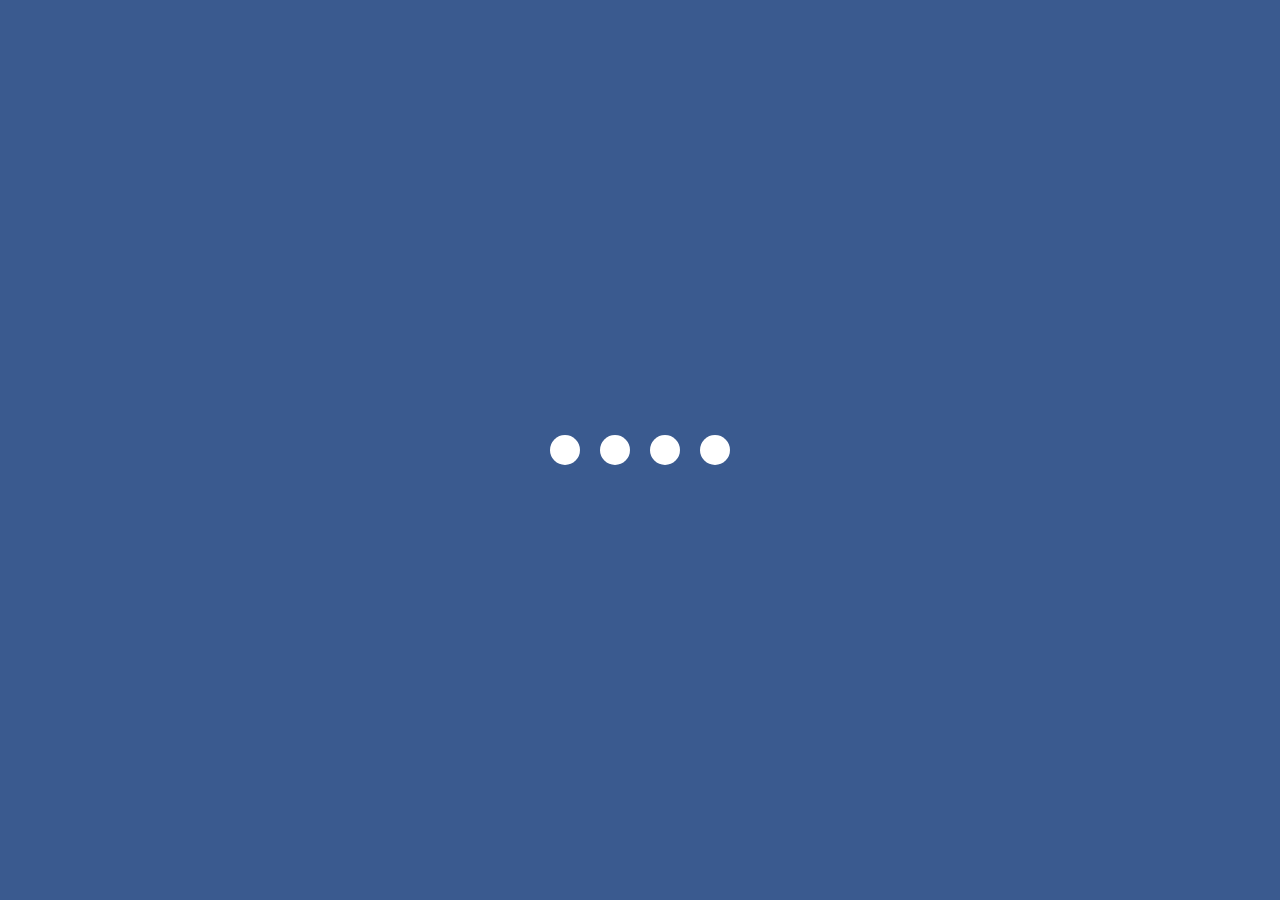
<file: css_1/index.html>
<!DOCTYPE html>
<html lang="en">
<head>
    <meta charset="UTF-8">
    <title>Dynamic-Animation</title>
    <link rel="stylesheet" href="style.css">
</head>
<body>
  <main id="wrapper">
  <section class="loader">
      <div class="loading one"></div>
      <div class="loading two"></div>
      <div class="loading three"></div>
      <div class="loading four"></div>
  </section>
  </main>
</body>
</html>
</file>
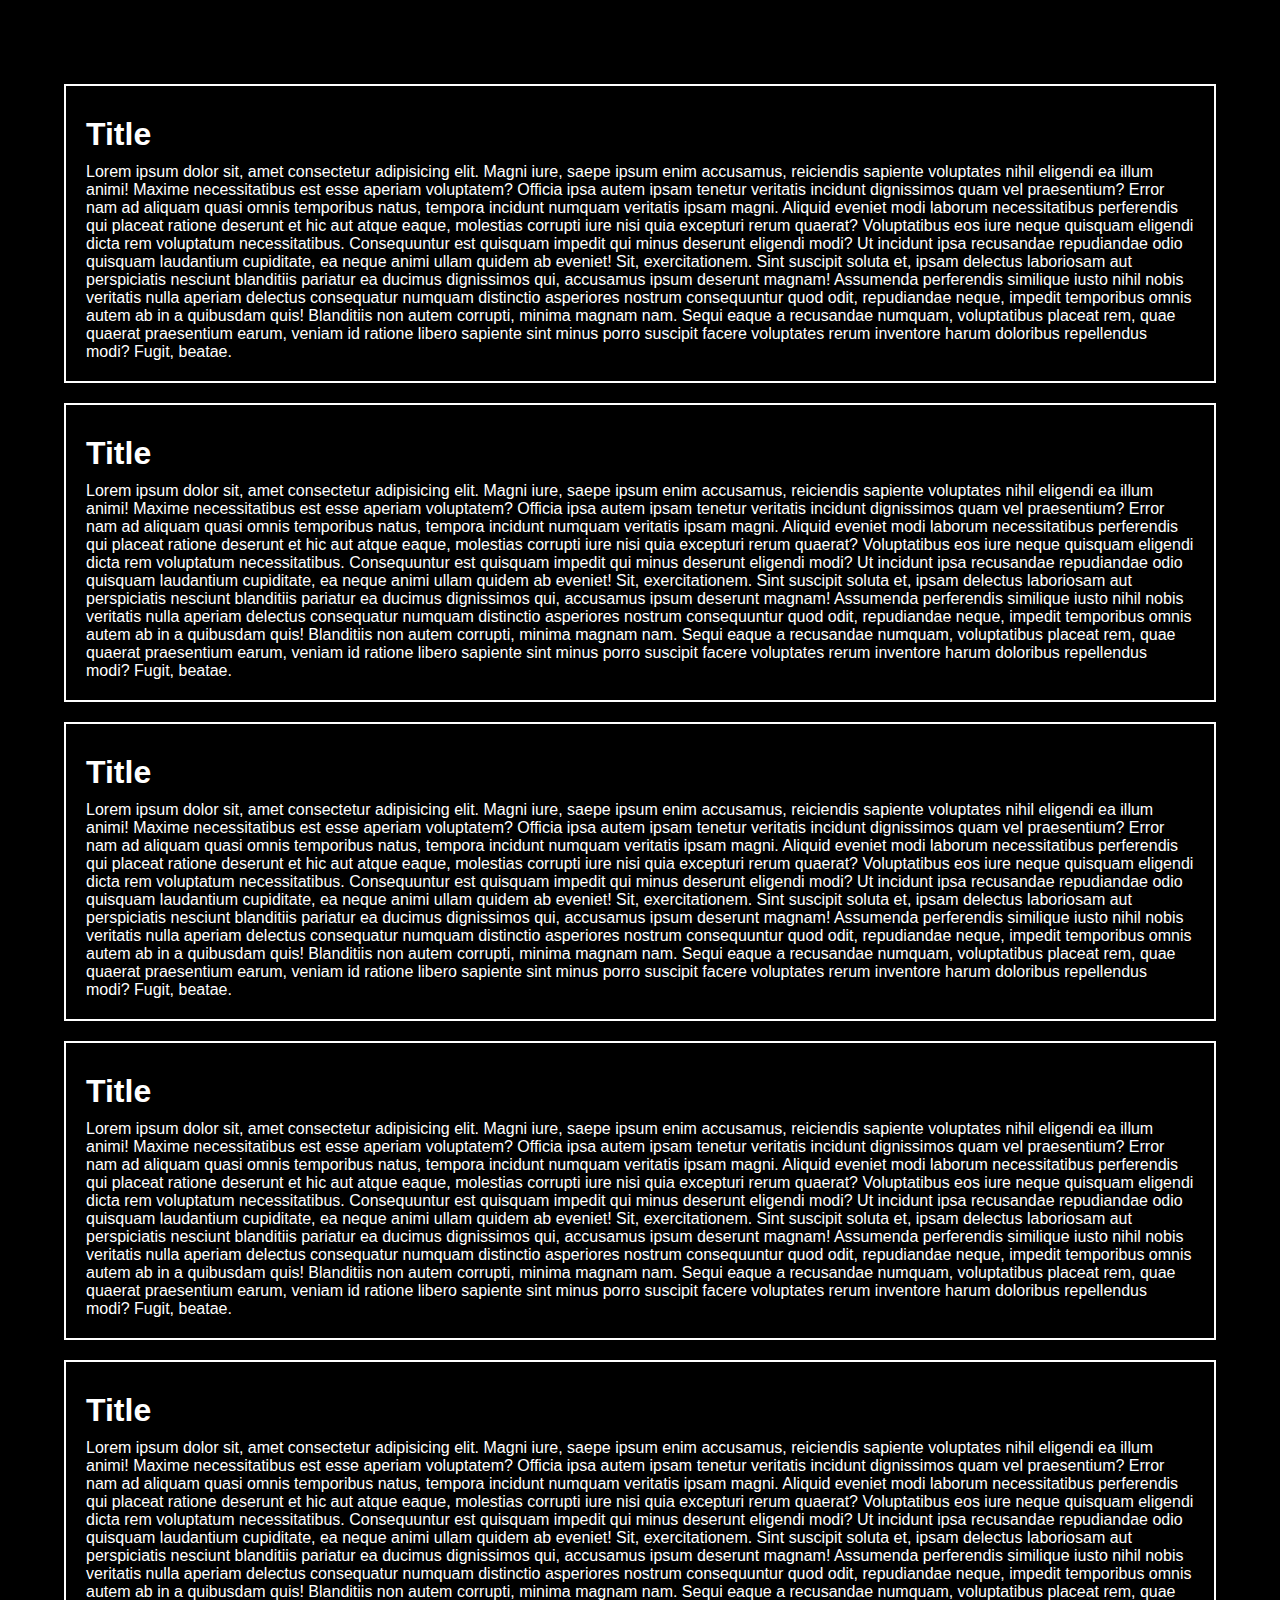
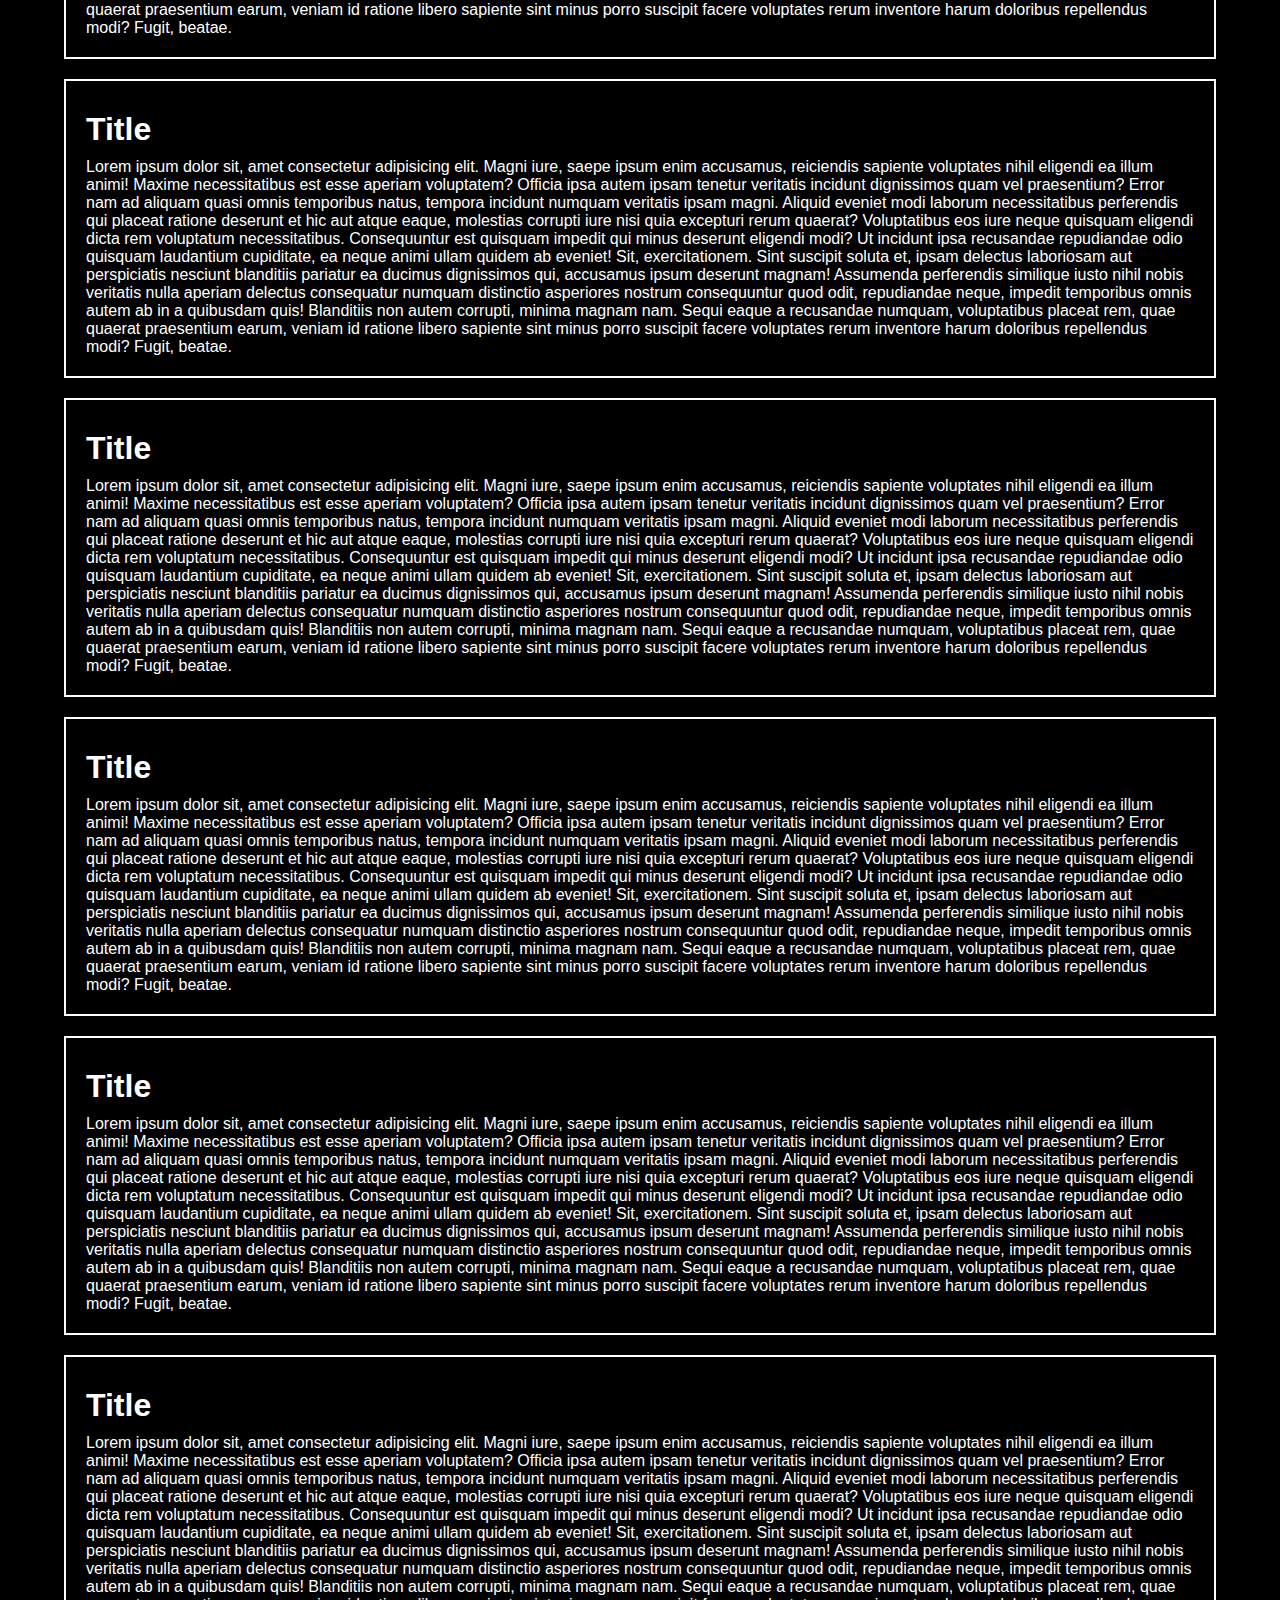
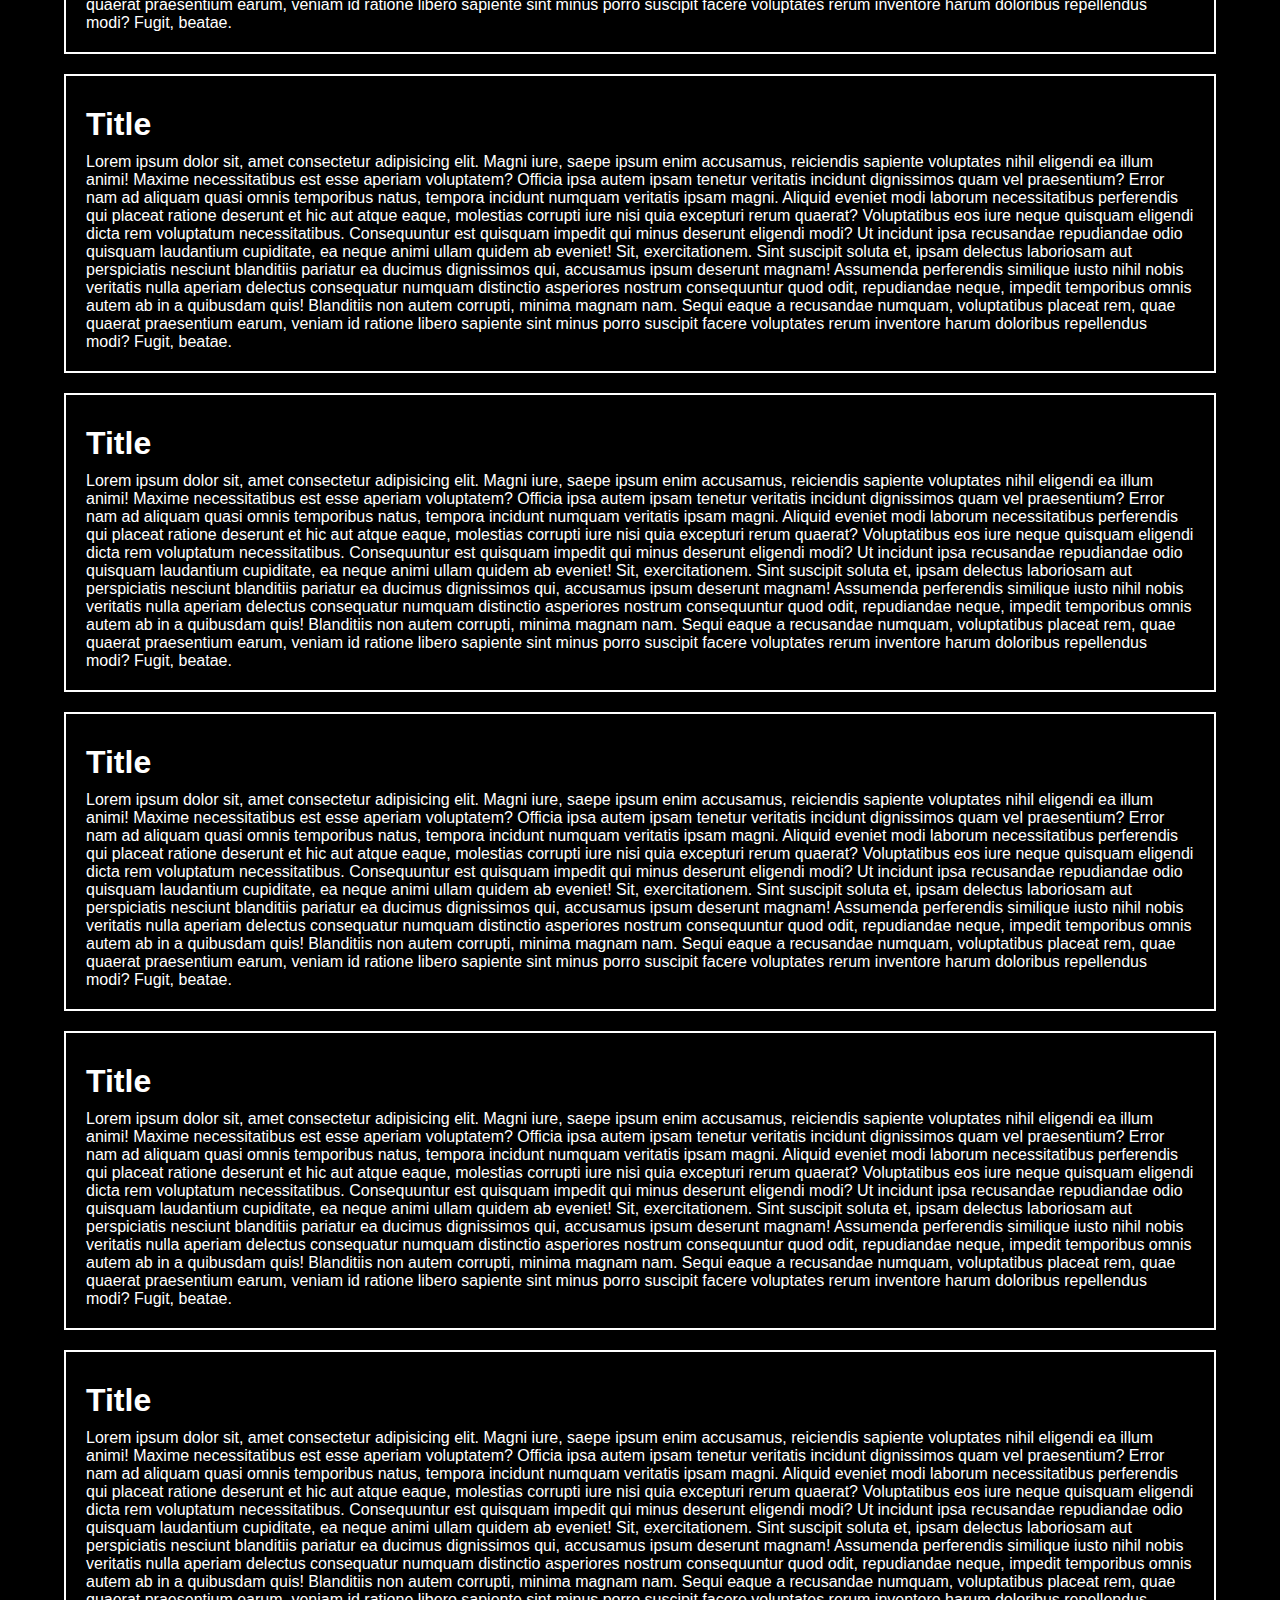
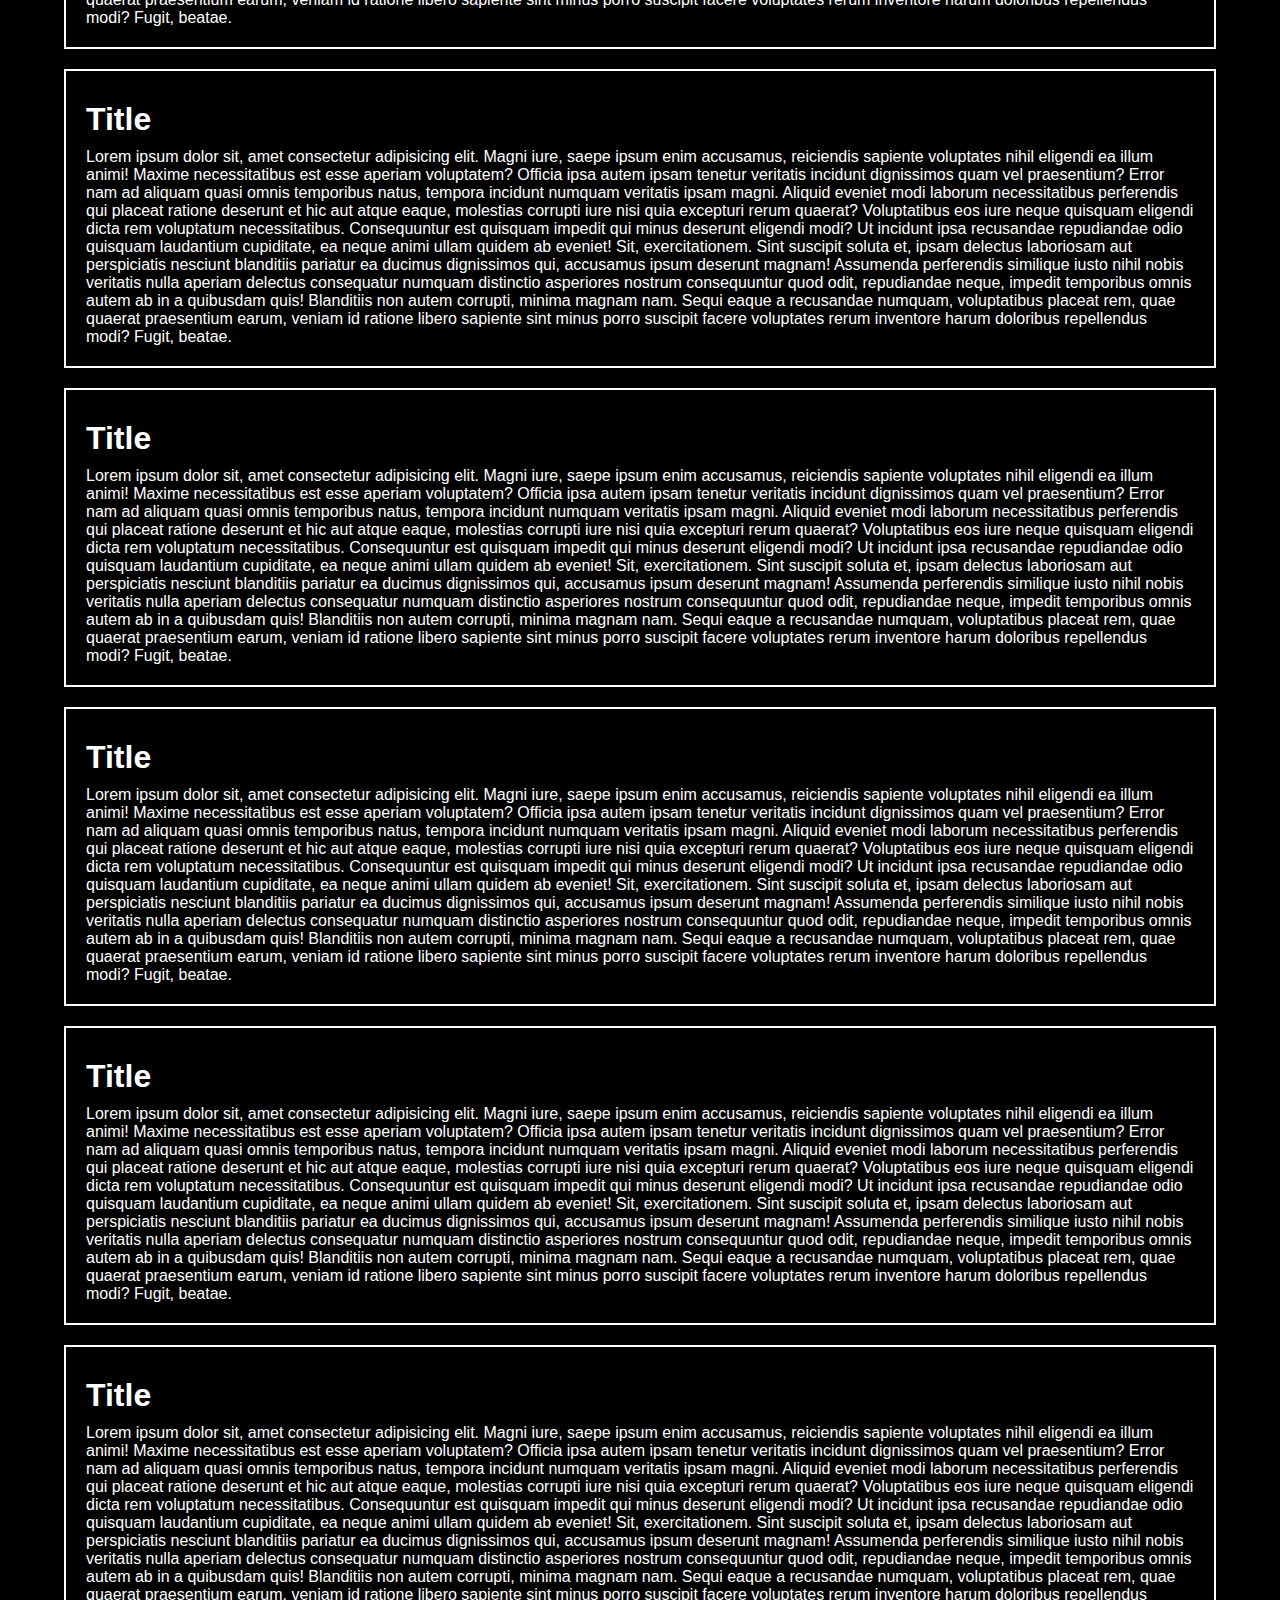
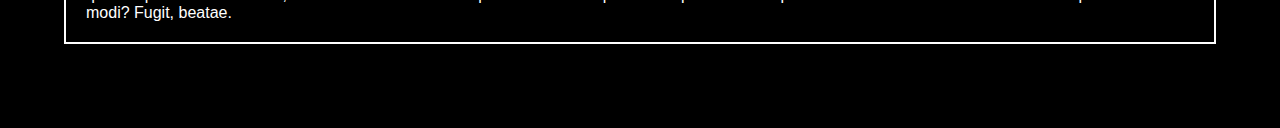
<file: js_1/index.html>
<!DOCTYPE html>
<html lang="en">
<head>
    <meta charset="UTF-8">
    <title>Page-Scroll</title>
  <meta name="viewport" content="width=device-width, initial-scale=1.0">
  <link rel="stylesheet" href="style.css">
</head>
<body>
<main id="content">
<section>
    <h1>Title</h1>
    <p>Lorem ipsum dolor sit, amet consectetur adipisicing elit.
        Magni iure, saepe ipsum enim accusamus, reiciendis sapiente voluptates nihil eligendi ea illum animi!
        Maxime necessitatibus est esse aperiam voluptatem? Officia ipsa autem ipsam tenetur veritatis incidunt dignissimos quam vel praesentium? Error nam ad aliquam quasi omnis temporibus natus, tempora incidunt numquam veritatis ipsam magni. Aliquid eveniet modi laborum necessitatibus perferendis qui placeat ratione deserunt et hic aut atque eaque, molestias corrupti iure nisi quia excepturi rerum quaerat? Voluptatibus eos iure neque quisquam eligendi dicta rem voluptatum necessitatibus. Consequuntur est quisquam impedit qui minus deserunt eligendi modi? Ut incidunt ipsa recusandae repudiandae odio quisquam laudantium cupiditate, ea neque animi ullam quidem ab eveniet! Sit, exercitationem. Sint suscipit soluta et, ipsam delectus laboriosam aut perspiciatis nesciunt blanditiis pariatur ea ducimus dignissimos qui, accusamus ipsum deserunt magnam! Assumenda perferendis similique iusto nihil nobis veritatis nulla aperiam delectus consequatur numquam distinctio asperiores nostrum consequuntur quod odit, repudiandae neque, impedit temporibus omnis autem ab in a quibusdam quis! Blanditiis non autem corrupti, minima magnam nam. Sequi eaque a recusandae numquam, voluptatibus placeat rem, quae quaerat praesentium earum, veniam id ratione libero sapiente sint minus porro suscipit facere voluptates rerum inventore harum doloribus repellendus modi? Fugit, beatae.</p>
</section>

<section>
    <h1>Title</h1>
    <p>Lorem ipsum dolor sit, amet consectetur adipisicing elit.
        Magni iure, saepe ipsum enim accusamus, reiciendis sapiente voluptates nihil eligendi ea illum animi!
        Maxime necessitatibus est esse aperiam voluptatem? Officia ipsa autem ipsam tenetur veritatis incidunt dignissimos quam vel praesentium? Error nam ad aliquam quasi omnis temporibus natus, tempora incidunt numquam veritatis ipsam magni. Aliquid eveniet modi laborum necessitatibus perferendis qui placeat ratione deserunt et hic aut atque eaque, molestias corrupti iure nisi quia excepturi rerum quaerat? Voluptatibus eos iure neque quisquam eligendi dicta rem voluptatum necessitatibus. Consequuntur est quisquam impedit qui minus deserunt eligendi modi? Ut incidunt ipsa recusandae repudiandae odio quisquam laudantium cupiditate, ea neque animi ullam quidem ab eveniet! Sit, exercitationem. Sint suscipit soluta et, ipsam delectus laboriosam aut perspiciatis nesciunt blanditiis pariatur ea ducimus dignissimos qui, accusamus ipsum deserunt magnam! Assumenda perferendis similique iusto nihil nobis veritatis nulla aperiam delectus consequatur numquam distinctio asperiores nostrum consequuntur quod odit, repudiandae neque, impedit temporibus omnis autem ab in a quibusdam quis! Blanditiis non autem corrupti, minima magnam nam. Sequi eaque a recusandae numquam, voluptatibus placeat rem, quae quaerat praesentium earum, veniam id ratione libero sapiente sint minus porro suscipit facere voluptates rerum inventore harum doloribus repellendus modi? Fugit, beatae.</p>
</section>

<section>
    <h1>Title</h1>
    <p>Lorem ipsum dolor sit, amet consectetur adipisicing elit.
        Magni iure, saepe ipsum enim accusamus, reiciendis sapiente voluptates nihil eligendi ea illum animi!
        Maxime necessitatibus est esse aperiam voluptatem? Officia ipsa autem ipsam tenetur veritatis incidunt dignissimos quam vel praesentium? Error nam ad aliquam quasi omnis temporibus natus, tempora incidunt numquam veritatis ipsam magni. Aliquid eveniet modi laborum necessitatibus perferendis qui placeat ratione deserunt et hic aut atque eaque, molestias corrupti iure nisi quia excepturi rerum quaerat? Voluptatibus eos iure neque quisquam eligendi dicta rem voluptatum necessitatibus. Consequuntur est quisquam impedit qui minus deserunt eligendi modi? Ut incidunt ipsa recusandae repudiandae odio quisquam laudantium cupiditate, ea neque animi ullam quidem ab eveniet! Sit, exercitationem. Sint suscipit soluta et, ipsam delectus laboriosam aut perspiciatis nesciunt blanditiis pariatur ea ducimus dignissimos qui, accusamus ipsum deserunt magnam! Assumenda perferendis similique iusto nihil nobis veritatis nulla aperiam delectus consequatur numquam distinctio asperiores nostrum consequuntur quod odit, repudiandae neque, impedit temporibus omnis autem ab in a quibusdam quis! Blanditiis non autem corrupti, minima magnam nam. Sequi eaque a recusandae numquam, voluptatibus placeat rem, quae quaerat praesentium earum, veniam id ratione libero sapiente sint minus porro suscipit facere voluptates rerum inventore harum doloribus repellendus modi? Fugit, beatae.</p>
</section>

<section>
    <h1>Title</h1>
    <p>Lorem ipsum dolor sit, amet consectetur adipisicing elit.
        Magni iure, saepe ipsum enim accusamus, reiciendis sapiente voluptates nihil eligendi ea illum animi!
        Maxime necessitatibus est esse aperiam voluptatem? Officia ipsa autem ipsam tenetur veritatis incidunt dignissimos quam vel praesentium? Error nam ad aliquam quasi omnis temporibus natus, tempora incidunt numquam veritatis ipsam magni. Aliquid eveniet modi laborum necessitatibus perferendis qui placeat ratione deserunt et hic aut atque eaque, molestias corrupti iure nisi quia excepturi rerum quaerat? Voluptatibus eos iure neque quisquam eligendi dicta rem voluptatum necessitatibus. Consequuntur est quisquam impedit qui minus deserunt eligendi modi? Ut incidunt ipsa recusandae repudiandae odio quisquam laudantium cupiditate, ea neque animi ullam quidem ab eveniet! Sit, exercitationem. Sint suscipit soluta et, ipsam delectus laboriosam aut perspiciatis nesciunt blanditiis pariatur ea ducimus dignissimos qui, accusamus ipsum deserunt magnam! Assumenda perferendis similique iusto nihil nobis veritatis nulla aperiam delectus consequatur numquam distinctio asperiores nostrum consequuntur quod odit, repudiandae neque, impedit temporibus omnis autem ab in a quibusdam quis! Blanditiis non autem corrupti, minima magnam nam. Sequi eaque a recusandae numquam, voluptatibus placeat rem, quae quaerat praesentium earum, veniam id ratione libero sapiente sint minus porro suscipit facere voluptates rerum inventore harum doloribus repellendus modi? Fugit, beatae.</p>
</section>

<section>
    <h1>Title</h1>
    <p>Lorem ipsum dolor sit, amet consectetur adipisicing elit.
        Magni iure, saepe ipsum enim accusamus, reiciendis sapiente voluptates nihil eligendi ea illum animi!
        Maxime necessitatibus est esse aperiam voluptatem? Officia ipsa autem ipsam tenetur veritatis incidunt dignissimos quam vel praesentium? Error nam ad aliquam quasi omnis temporibus natus, tempora incidunt numquam veritatis ipsam magni. Aliquid eveniet modi laborum necessitatibus perferendis qui placeat ratione deserunt et hic aut atque eaque, molestias corrupti iure nisi quia excepturi rerum quaerat? Voluptatibus eos iure neque quisquam eligendi dicta rem voluptatum necessitatibus. Consequuntur est quisquam impedit qui minus deserunt eligendi modi? Ut incidunt ipsa recusandae repudiandae odio quisquam laudantium cupiditate, ea neque animi ullam quidem ab eveniet! Sit, exercitationem. Sint suscipit soluta et, ipsam delectus laboriosam aut perspiciatis nesciunt blanditiis pariatur ea ducimus dignissimos qui, accusamus ipsum deserunt magnam! Assumenda perferendis similique iusto nihil nobis veritatis nulla aperiam delectus consequatur numquam distinctio asperiores nostrum consequuntur quod odit, repudiandae neque, impedit temporibus omnis autem ab in a quibusdam quis! Blanditiis non autem corrupti, minima magnam nam. Sequi eaque a recusandae numquam, voluptatibus placeat rem, quae quaerat praesentium earum, veniam id ratione libero sapiente sint minus porro suscipit facere voluptates rerum inventore harum doloribus repellendus modi? Fugit, beatae.</p>
</section>

<section>
    <h1>Title</h1>
    <p>Lorem ipsum dolor sit, amet consectetur adipisicing elit.
        Magni iure, saepe ipsum enim accusamus, reiciendis sapiente voluptates nihil eligendi ea illum animi!
        Maxime necessitatibus est esse aperiam voluptatem? Officia ipsa autem ipsam tenetur veritatis incidunt dignissimos quam vel praesentium? Error nam ad aliquam quasi omnis temporibus natus, tempora incidunt numquam veritatis ipsam magni. Aliquid eveniet modi laborum necessitatibus perferendis qui placeat ratione deserunt et hic aut atque eaque, molestias corrupti iure nisi quia excepturi rerum quaerat? Voluptatibus eos iure neque quisquam eligendi dicta rem voluptatum necessitatibus. Consequuntur est quisquam impedit qui minus deserunt eligendi modi? Ut incidunt ipsa recusandae repudiandae odio quisquam laudantium cupiditate, ea neque animi ullam quidem ab eveniet! Sit, exercitationem. Sint suscipit soluta et, ipsam delectus laboriosam aut perspiciatis nesciunt blanditiis pariatur ea ducimus dignissimos qui, accusamus ipsum deserunt magnam! Assumenda perferendis similique iusto nihil nobis veritatis nulla aperiam delectus consequatur numquam distinctio asperiores nostrum consequuntur quod odit, repudiandae neque, impedit temporibus omnis autem ab in a quibusdam quis! Blanditiis non autem corrupti, minima magnam nam. Sequi eaque a recusandae numquam, voluptatibus placeat rem, quae quaerat praesentium earum, veniam id ratione libero sapiente sint minus porro suscipit facere voluptates rerum inventore harum doloribus repellendus modi? Fugit, beatae.</p>
</section>

<section>
    <h1>Title</h1>
    <p>Lorem ipsum dolor sit, amet consectetur adipisicing elit.
        Magni iure, saepe ipsum enim accusamus, reiciendis sapiente voluptates nihil eligendi ea illum animi!
        Maxime necessitatibus est esse aperiam voluptatem? Officia ipsa autem ipsam tenetur veritatis incidunt dignissimos quam vel praesentium? Error nam ad aliquam quasi omnis temporibus natus, tempora incidunt numquam veritatis ipsam magni. Aliquid eveniet modi laborum necessitatibus perferendis qui placeat ratione deserunt et hic aut atque eaque, molestias corrupti iure nisi quia excepturi rerum quaerat? Voluptatibus eos iure neque quisquam eligendi dicta rem voluptatum necessitatibus. Consequuntur est quisquam impedit qui minus deserunt eligendi modi? Ut incidunt ipsa recusandae repudiandae odio quisquam laudantium cupiditate, ea neque animi ullam quidem ab eveniet! Sit, exercitationem. Sint suscipit soluta et, ipsam delectus laboriosam aut perspiciatis nesciunt blanditiis pariatur ea ducimus dignissimos qui, accusamus ipsum deserunt magnam! Assumenda perferendis similique iusto nihil nobis veritatis nulla aperiam delectus consequatur numquam distinctio asperiores nostrum consequuntur quod odit, repudiandae neque, impedit temporibus omnis autem ab in a quibusdam quis! Blanditiis non autem corrupti, minima magnam nam. Sequi eaque a recusandae numquam, voluptatibus placeat rem, quae quaerat praesentium earum, veniam id ratione libero sapiente sint minus porro suscipit facere voluptates rerum inventore harum doloribus repellendus modi? Fugit, beatae.</p>
</section>

<section>
    <h1>Title</h1>
    <p>Lorem ipsum dolor sit, amet consectetur adipisicing elit.
        Magni iure, saepe ipsum enim accusamus, reiciendis sapiente voluptates nihil eligendi ea illum animi!
        Maxime necessitatibus est esse aperiam voluptatem? Officia ipsa autem ipsam tenetur veritatis incidunt dignissimos quam vel praesentium? Error nam ad aliquam quasi omnis temporibus natus, tempora incidunt numquam veritatis ipsam magni. Aliquid eveniet modi laborum necessitatibus perferendis qui placeat ratione deserunt et hic aut atque eaque, molestias corrupti iure nisi quia excepturi rerum quaerat? Voluptatibus eos iure neque quisquam eligendi dicta rem voluptatum necessitatibus. Consequuntur est quisquam impedit qui minus deserunt eligendi modi? Ut incidunt ipsa recusandae repudiandae odio quisquam laudantium cupiditate, ea neque animi ullam quidem ab eveniet! Sit, exercitationem. Sint suscipit soluta et, ipsam delectus laboriosam aut perspiciatis nesciunt blanditiis pariatur ea ducimus dignissimos qui, accusamus ipsum deserunt magnam! Assumenda perferendis similique iusto nihil nobis veritatis nulla aperiam delectus consequatur numquam distinctio asperiores nostrum consequuntur quod odit, repudiandae neque, impedit temporibus omnis autem ab in a quibusdam quis! Blanditiis non autem corrupti, minima magnam nam. Sequi eaque a recusandae numquam, voluptatibus placeat rem, quae quaerat praesentium earum, veniam id ratione libero sapiente sint minus porro suscipit facere voluptates rerum inventore harum doloribus repellendus modi? Fugit, beatae.</p>
</section>

<section>
    <h1>Title</h1>
    <p>Lorem ipsum dolor sit, amet consectetur adipisicing elit.
        Magni iure, saepe ipsum enim accusamus, reiciendis sapiente voluptates nihil eligendi ea illum animi!
        Maxime necessitatibus est esse aperiam voluptatem? Officia ipsa autem ipsam tenetur veritatis incidunt dignissimos quam vel praesentium? Error nam ad aliquam quasi omnis temporibus natus, tempora incidunt numquam veritatis ipsam magni. Aliquid eveniet modi laborum necessitatibus perferendis qui placeat ratione deserunt et hic aut atque eaque, molestias corrupti iure nisi quia excepturi rerum quaerat? Voluptatibus eos iure neque quisquam eligendi dicta rem voluptatum necessitatibus. Consequuntur est quisquam impedit qui minus deserunt eligendi modi? Ut incidunt ipsa recusandae repudiandae odio quisquam laudantium cupiditate, ea neque animi ullam quidem ab eveniet! Sit, exercitationem. Sint suscipit soluta et, ipsam delectus laboriosam aut perspiciatis nesciunt blanditiis pariatur ea ducimus dignissimos qui, accusamus ipsum deserunt magnam! Assumenda perferendis similique iusto nihil nobis veritatis nulla aperiam delectus consequatur numquam distinctio asperiores nostrum consequuntur quod odit, repudiandae neque, impedit temporibus omnis autem ab in a quibusdam quis! Blanditiis non autem corrupti, minima magnam nam. Sequi eaque a recusandae numquam, voluptatibus placeat rem, quae quaerat praesentium earum, veniam id ratione libero sapiente sint minus porro suscipit facere voluptates rerum inventore harum doloribus repellendus modi? Fugit, beatae.</p>
</section>

<section>
    <h1>Title</h1>
    <p>Lorem ipsum dolor sit, amet consectetur adipisicing elit.
        Magni iure, saepe ipsum enim accusamus, reiciendis sapiente voluptates nihil eligendi ea illum animi!
        Maxime necessitatibus est esse aperiam voluptatem? Officia ipsa autem ipsam tenetur veritatis incidunt dignissimos quam vel praesentium? Error nam ad aliquam quasi omnis temporibus natus, tempora incidunt numquam veritatis ipsam magni. Aliquid eveniet modi laborum necessitatibus perferendis qui placeat ratione deserunt et hic aut atque eaque, molestias corrupti iure nisi quia excepturi rerum quaerat? Voluptatibus eos iure neque quisquam eligendi dicta rem voluptatum necessitatibus. Consequuntur est quisquam impedit qui minus deserunt eligendi modi? Ut incidunt ipsa recusandae repudiandae odio quisquam laudantium cupiditate, ea neque animi ullam quidem ab eveniet! Sit, exercitationem. Sint suscipit soluta et, ipsam delectus laboriosam aut perspiciatis nesciunt blanditiis pariatur ea ducimus dignissimos qui, accusamus ipsum deserunt magnam! Assumenda perferendis similique iusto nihil nobis veritatis nulla aperiam delectus consequatur numquam distinctio asperiores nostrum consequuntur quod odit, repudiandae neque, impedit temporibus omnis autem ab in a quibusdam quis! Blanditiis non autem corrupti, minima magnam nam. Sequi eaque a recusandae numquam, voluptatibus placeat rem, quae quaerat praesentium earum, veniam id ratione libero sapiente sint minus porro suscipit facere voluptates rerum inventore harum doloribus repellendus modi? Fugit, beatae.</p>
</section>

<section>
    <h1>Title</h1>
    <p>Lorem ipsum dolor sit, amet consectetur adipisicing elit.
        Magni iure, saepe ipsum enim accusamus, reiciendis sapiente voluptates nihil eligendi ea illum animi!
        Maxime necessitatibus est esse aperiam voluptatem? Officia ipsa autem ipsam tenetur veritatis incidunt dignissimos quam vel praesentium? Error nam ad aliquam quasi omnis temporibus natus, tempora incidunt numquam veritatis ipsam magni. Aliquid eveniet modi laborum necessitatibus perferendis qui placeat ratione deserunt et hic aut atque eaque, molestias corrupti iure nisi quia excepturi rerum quaerat? Voluptatibus eos iure neque quisquam eligendi dicta rem voluptatum necessitatibus. Consequuntur est quisquam impedit qui minus deserunt eligendi modi? Ut incidunt ipsa recusandae repudiandae odio quisquam laudantium cupiditate, ea neque animi ullam quidem ab eveniet! Sit, exercitationem. Sint suscipit soluta et, ipsam delectus laboriosam aut perspiciatis nesciunt blanditiis pariatur ea ducimus dignissimos qui, accusamus ipsum deserunt magnam! Assumenda perferendis similique iusto nihil nobis veritatis nulla aperiam delectus consequatur numquam distinctio asperiores nostrum consequuntur quod odit, repudiandae neque, impedit temporibus omnis autem ab in a quibusdam quis! Blanditiis non autem corrupti, minima magnam nam. Sequi eaque a recusandae numquam, voluptatibus placeat rem, quae quaerat praesentium earum, veniam id ratione libero sapiente sint minus porro suscipit facere voluptates rerum inventore harum doloribus repellendus modi? Fugit, beatae.</p>
</section>

<section>
    <h1>Title</h1>
    <p>Lorem ipsum dolor sit, amet consectetur adipisicing elit.
        Magni iure, saepe ipsum enim accusamus, reiciendis sapiente voluptates nihil eligendi ea illum animi!
        Maxime necessitatibus est esse aperiam voluptatem? Officia ipsa autem ipsam tenetur veritatis incidunt dignissimos quam vel praesentium? Error nam ad aliquam quasi omnis temporibus natus, tempora incidunt numquam veritatis ipsam magni. Aliquid eveniet modi laborum necessitatibus perferendis qui placeat ratione deserunt et hic aut atque eaque, molestias corrupti iure nisi quia excepturi rerum quaerat? Voluptatibus eos iure neque quisquam eligendi dicta rem voluptatum necessitatibus. Consequuntur est quisquam impedit qui minus deserunt eligendi modi? Ut incidunt ipsa recusandae repudiandae odio quisquam laudantium cupiditate, ea neque animi ullam quidem ab eveniet! Sit, exercitationem. Sint suscipit soluta et, ipsam delectus laboriosam aut perspiciatis nesciunt blanditiis pariatur ea ducimus dignissimos qui, accusamus ipsum deserunt magnam! Assumenda perferendis similique iusto nihil nobis veritatis nulla aperiam delectus consequatur numquam distinctio asperiores nostrum consequuntur quod odit, repudiandae neque, impedit temporibus omnis autem ab in a quibusdam quis! Blanditiis non autem corrupti, minima magnam nam. Sequi eaque a recusandae numquam, voluptatibus placeat rem, quae quaerat praesentium earum, veniam id ratione libero sapiente sint minus porro suscipit facere voluptates rerum inventore harum doloribus repellendus modi? Fugit, beatae.</p>
</section>

<section>
    <h1>Title</h1>
    <p>Lorem ipsum dolor sit, amet consectetur adipisicing elit.
        Magni iure, saepe ipsum enim accusamus, reiciendis sapiente voluptates nihil eligendi ea illum animi!
        Maxime necessitatibus est esse aperiam voluptatem? Officia ipsa autem ipsam tenetur veritatis incidunt dignissimos quam vel praesentium? Error nam ad aliquam quasi omnis temporibus natus, tempora incidunt numquam veritatis ipsam magni. Aliquid eveniet modi laborum necessitatibus perferendis qui placeat ratione deserunt et hic aut atque eaque, molestias corrupti iure nisi quia excepturi rerum quaerat? Voluptatibus eos iure neque quisquam eligendi dicta rem voluptatum necessitatibus. Consequuntur est quisquam impedit qui minus deserunt eligendi modi? Ut incidunt ipsa recusandae repudiandae odio quisquam laudantium cupiditate, ea neque animi ullam quidem ab eveniet! Sit, exercitationem. Sint suscipit soluta et, ipsam delectus laboriosam aut perspiciatis nesciunt blanditiis pariatur ea ducimus dignissimos qui, accusamus ipsum deserunt magnam! Assumenda perferendis similique iusto nihil nobis veritatis nulla aperiam delectus consequatur numquam distinctio asperiores nostrum consequuntur quod odit, repudiandae neque, impedit temporibus omnis autem ab in a quibusdam quis! Blanditiis non autem corrupti, minima magnam nam. Sequi eaque a recusandae numquam, voluptatibus placeat rem, quae quaerat praesentium earum, veniam id ratione libero sapiente sint minus porro suscipit facere voluptates rerum inventore harum doloribus repellendus modi? Fugit, beatae.</p>
</section>

<section>
    <h1>Title</h1>
    <p>Lorem ipsum dolor sit, amet consectetur adipisicing elit.
        Magni iure, saepe ipsum enim accusamus, reiciendis sapiente voluptates nihil eligendi ea illum animi!
        Maxime necessitatibus est esse aperiam voluptatem? Officia ipsa autem ipsam tenetur veritatis incidunt dignissimos quam vel praesentium? Error nam ad aliquam quasi omnis temporibus natus, tempora incidunt numquam veritatis ipsam magni. Aliquid eveniet modi laborum necessitatibus perferendis qui placeat ratione deserunt et hic aut atque eaque, molestias corrupti iure nisi quia excepturi rerum quaerat? Voluptatibus eos iure neque quisquam eligendi dicta rem voluptatum necessitatibus. Consequuntur est quisquam impedit qui minus deserunt eligendi modi? Ut incidunt ipsa recusandae repudiandae odio quisquam laudantium cupiditate, ea neque animi ullam quidem ab eveniet! Sit, exercitationem. Sint suscipit soluta et, ipsam delectus laboriosam aut perspiciatis nesciunt blanditiis pariatur ea ducimus dignissimos qui, accusamus ipsum deserunt magnam! Assumenda perferendis similique iusto nihil nobis veritatis nulla aperiam delectus consequatur numquam distinctio asperiores nostrum consequuntur quod odit, repudiandae neque, impedit temporibus omnis autem ab in a quibusdam quis! Blanditiis non autem corrupti, minima magnam nam. Sequi eaque a recusandae numquam, voluptatibus placeat rem, quae quaerat praesentium earum, veniam id ratione libero sapiente sint minus porro suscipit facere voluptates rerum inventore harum doloribus repellendus modi? Fugit, beatae.</p>
</section>

<section>
    <h1>Title</h1>
    <p>Lorem ipsum dolor sit, amet consectetur adipisicing elit.
        Magni iure, saepe ipsum enim accusamus, reiciendis sapiente voluptates nihil eligendi ea illum animi!
        Maxime necessitatibus est esse aperiam voluptatem? Officia ipsa autem ipsam tenetur veritatis incidunt dignissimos quam vel praesentium? Error nam ad aliquam quasi omnis temporibus natus, tempora incidunt numquam veritatis ipsam magni. Aliquid eveniet modi laborum necessitatibus perferendis qui placeat ratione deserunt et hic aut atque eaque, molestias corrupti iure nisi quia excepturi rerum quaerat? Voluptatibus eos iure neque quisquam eligendi dicta rem voluptatum necessitatibus. Consequuntur est quisquam impedit qui minus deserunt eligendi modi? Ut incidunt ipsa recusandae repudiandae odio quisquam laudantium cupiditate, ea neque animi ullam quidem ab eveniet! Sit, exercitationem. Sint suscipit soluta et, ipsam delectus laboriosam aut perspiciatis nesciunt blanditiis pariatur ea ducimus dignissimos qui, accusamus ipsum deserunt magnam! Assumenda perferendis similique iusto nihil nobis veritatis nulla aperiam delectus consequatur numquam distinctio asperiores nostrum consequuntur quod odit, repudiandae neque, impedit temporibus omnis autem ab in a quibusdam quis! Blanditiis non autem corrupti, minima magnam nam. Sequi eaque a recusandae numquam, voluptatibus placeat rem, quae quaerat praesentium earum, veniam id ratione libero sapiente sint minus porro suscipit facere voluptates rerum inventore harum doloribus repellendus modi? Fugit, beatae.</p>
</section>

<section>
    <h1>Title</h1>
    <p>Lorem ipsum dolor sit, amet consectetur adipisicing elit.
        Magni iure, saepe ipsum enim accusamus, reiciendis sapiente voluptates nihil eligendi ea illum animi!
        Maxime necessitatibus est esse aperiam voluptatem? Officia ipsa autem ipsam tenetur veritatis incidunt dignissimos quam vel praesentium? Error nam ad aliquam quasi omnis temporibus natus, tempora incidunt numquam veritatis ipsam magni. Aliquid eveniet modi laborum necessitatibus perferendis qui placeat ratione deserunt et hic aut atque eaque, molestias corrupti iure nisi quia excepturi rerum quaerat? Voluptatibus eos iure neque quisquam eligendi dicta rem voluptatum necessitatibus. Consequuntur est quisquam impedit qui minus deserunt eligendi modi? Ut incidunt ipsa recusandae repudiandae odio quisquam laudantium cupiditate, ea neque animi ullam quidem ab eveniet! Sit, exercitationem. Sint suscipit soluta et, ipsam delectus laboriosam aut perspiciatis nesciunt blanditiis pariatur ea ducimus dignissimos qui, accusamus ipsum deserunt magnam! Assumenda perferendis similique iusto nihil nobis veritatis nulla aperiam delectus consequatur numquam distinctio asperiores nostrum consequuntur quod odit, repudiandae neque, impedit temporibus omnis autem ab in a quibusdam quis! Blanditiis non autem corrupti, minima magnam nam. Sequi eaque a recusandae numquam, voluptatibus placeat rem, quae quaerat praesentium earum, veniam id ratione libero sapiente sint minus porro suscipit facere voluptates rerum inventore harum doloribus repellendus modi? Fugit, beatae.</p>
</section>

<section>
    <h1>Title</h1>
    <p>Lorem ipsum dolor sit, amet consectetur adipisicing elit.
        Magni iure, saepe ipsum enim accusamus, reiciendis sapiente voluptates nihil eligendi ea illum animi!
        Maxime necessitatibus est esse aperiam voluptatem? Officia ipsa autem ipsam tenetur veritatis incidunt dignissimos quam vel praesentium? Error nam ad aliquam quasi omnis temporibus natus, tempora incidunt numquam veritatis ipsam magni. Aliquid eveniet modi laborum necessitatibus perferendis qui placeat ratione deserunt et hic aut atque eaque, molestias corrupti iure nisi quia excepturi rerum quaerat? Voluptatibus eos iure neque quisquam eligendi dicta rem voluptatum necessitatibus. Consequuntur est quisquam impedit qui minus deserunt eligendi modi? Ut incidunt ipsa recusandae repudiandae odio quisquam laudantium cupiditate, ea neque animi ullam quidem ab eveniet! Sit, exercitationem. Sint suscipit soluta et, ipsam delectus laboriosam aut perspiciatis nesciunt blanditiis pariatur ea ducimus dignissimos qui, accusamus ipsum deserunt magnam! Assumenda perferendis similique iusto nihil nobis veritatis nulla aperiam delectus consequatur numquam distinctio asperiores nostrum consequuntur quod odit, repudiandae neque, impedit temporibus omnis autem ab in a quibusdam quis! Blanditiis non autem corrupti, minima magnam nam. Sequi eaque a recusandae numquam, voluptatibus placeat rem, quae quaerat praesentium earum, veniam id ratione libero sapiente sint minus porro suscipit facere voluptates rerum inventore harum doloribus repellendus modi? Fugit, beatae.</p>
</section>

<section>
    <h1>Title</h1>
    <p>Lorem ipsum dolor sit, amet consectetur adipisicing elit.
        Magni iure, saepe ipsum enim accusamus, reiciendis sapiente voluptates nihil eligendi ea illum animi!
        Maxime necessitatibus est esse aperiam voluptatem? Officia ipsa autem ipsam tenetur veritatis incidunt dignissimos quam vel praesentium? Error nam ad aliquam quasi omnis temporibus natus, tempora incidunt numquam veritatis ipsam magni. Aliquid eveniet modi laborum necessitatibus perferendis qui placeat ratione deserunt et hic aut atque eaque, molestias corrupti iure nisi quia excepturi rerum quaerat? Voluptatibus eos iure neque quisquam eligendi dicta rem voluptatum necessitatibus. Consequuntur est quisquam impedit qui minus deserunt eligendi modi? Ut incidunt ipsa recusandae repudiandae odio quisquam laudantium cupiditate, ea neque animi ullam quidem ab eveniet! Sit, exercitationem. Sint suscipit soluta et, ipsam delectus laboriosam aut perspiciatis nesciunt blanditiis pariatur ea ducimus dignissimos qui, accusamus ipsum deserunt magnam! Assumenda perferendis similique iusto nihil nobis veritatis nulla aperiam delectus consequatur numquam distinctio asperiores nostrum consequuntur quod odit, repudiandae neque, impedit temporibus omnis autem ab in a quibusdam quis! Blanditiis non autem corrupti, minima magnam nam. Sequi eaque a recusandae numquam, voluptatibus placeat rem, quae quaerat praesentium earum, veniam id ratione libero sapiente sint minus porro suscipit facere voluptates rerum inventore harum doloribus repellendus modi? Fugit, beatae.</p>
</section>

<section>
    <h1>Title</h1>
    <p>Lorem ipsum dolor sit, amet consectetur adipisicing elit.
        Magni iure, saepe ipsum enim accusamus, reiciendis sapiente voluptates nihil eligendi ea illum animi!
        Maxime necessitatibus est esse aperiam voluptatem? Officia ipsa autem ipsam tenetur veritatis incidunt dignissimos quam vel praesentium? Error nam ad aliquam quasi omnis temporibus natus, tempora incidunt numquam veritatis ipsam magni. Aliquid eveniet modi laborum necessitatibus perferendis qui placeat ratione deserunt et hic aut atque eaque, molestias corrupti iure nisi quia excepturi rerum quaerat? Voluptatibus eos iure neque quisquam eligendi dicta rem voluptatum necessitatibus. Consequuntur est quisquam impedit qui minus deserunt eligendi modi? Ut incidunt ipsa recusandae repudiandae odio quisquam laudantium cupiditate, ea neque animi ullam quidem ab eveniet! Sit, exercitationem. Sint suscipit soluta et, ipsam delectus laboriosam aut perspiciatis nesciunt blanditiis pariatur ea ducimus dignissimos qui, accusamus ipsum deserunt magnam! Assumenda perferendis similique iusto nihil nobis veritatis nulla aperiam delectus consequatur numquam distinctio asperiores nostrum consequuntur quod odit, repudiandae neque, impedit temporibus omnis autem ab in a quibusdam quis! Blanditiis non autem corrupti, minima magnam nam. Sequi eaque a recusandae numquam, voluptatibus placeat rem, quae quaerat praesentium earum, veniam id ratione libero sapiente sint minus porro suscipit facere voluptates rerum inventore harum doloribus repellendus modi? Fugit, beatae.</p>
</section>

<section>
    <h1>Title</h1>
    <p>Lorem ipsum dolor sit, amet consectetur adipisicing elit.
        Magni iure, saepe ipsum enim accusamus, reiciendis sapiente voluptates nihil eligendi ea illum animi!
        Maxime necessitatibus est esse aperiam voluptatem? Officia ipsa autem ipsam tenetur veritatis incidunt dignissimos quam vel praesentium? Error nam ad aliquam quasi omnis temporibus natus, tempora incidunt numquam veritatis ipsam magni. Aliquid eveniet modi laborum necessitatibus perferendis qui placeat ratione deserunt et hic aut atque eaque, molestias corrupti iure nisi quia excepturi rerum quaerat? Voluptatibus eos iure neque quisquam eligendi dicta rem voluptatum necessitatibus. Consequuntur est quisquam impedit qui minus deserunt eligendi modi? Ut incidunt ipsa recusandae repudiandae odio quisquam laudantium cupiditate, ea neque animi ullam quidem ab eveniet! Sit, exercitationem. Sint suscipit soluta et, ipsam delectus laboriosam aut perspiciatis nesciunt blanditiis pariatur ea ducimus dignissimos qui, accusamus ipsum deserunt magnam! Assumenda perferendis similique iusto nihil nobis veritatis nulla aperiam delectus consequatur numquam distinctio asperiores nostrum consequuntur quod odit, repudiandae neque, impedit temporibus omnis autem ab in a quibusdam quis! Blanditiis non autem corrupti, minima magnam nam. Sequi eaque a recusandae numquam, voluptatibus placeat rem, quae quaerat praesentium earum, veniam id ratione libero sapiente sint minus porro suscipit facere voluptates rerum inventore harum doloribus repellendus modi? Fugit, beatae.</p>
</section>
</main>

<div class="scroll-indicator">
    <div class="progress"></div>
</div>

<script src="jquery-3.7.1.min.js"></script>
<script src="app.js"></script>
</body>

</html>
</file>
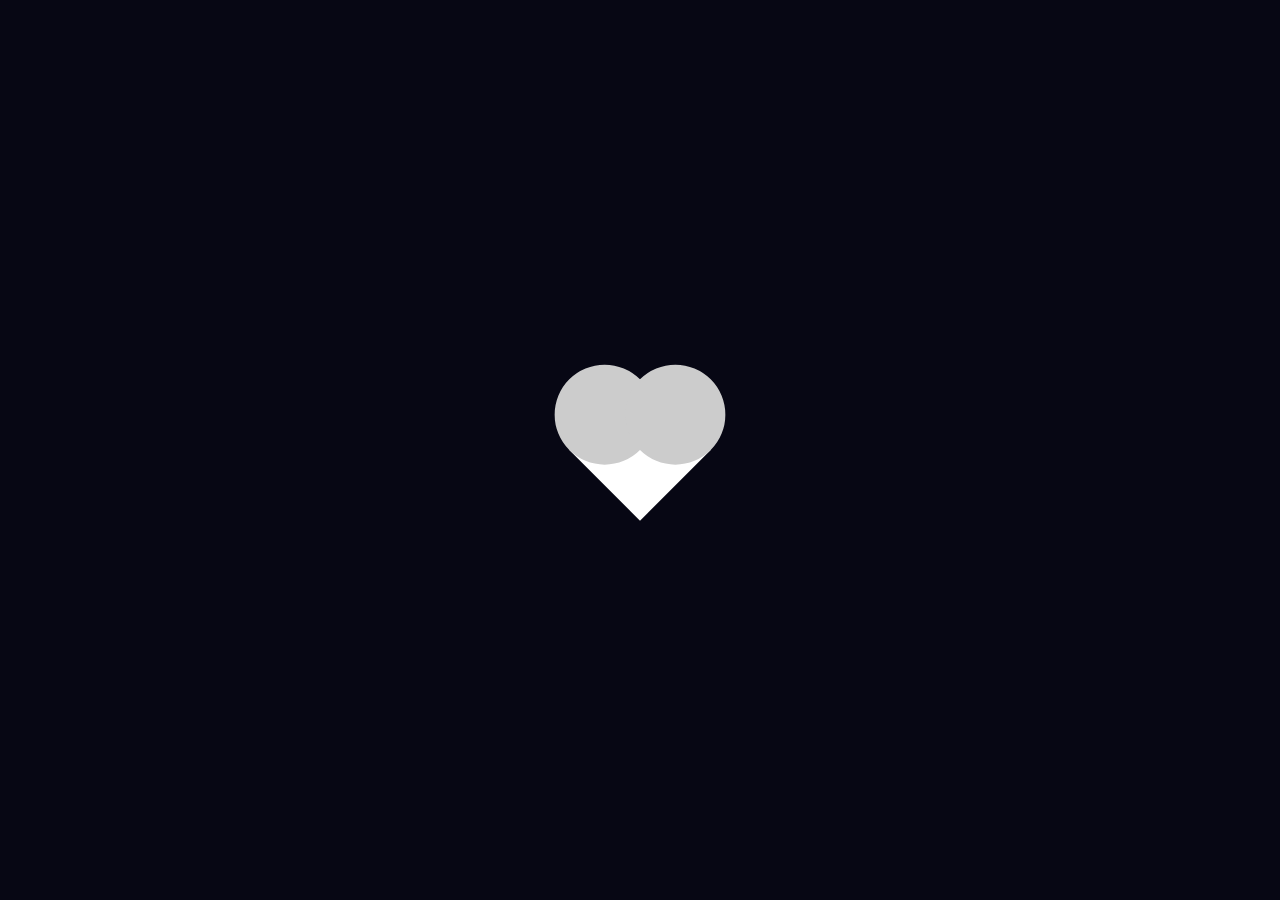
<file: js_2/index.html>
<!DOCTYPE html>
<html lang="en">
<head>
    <meta charset="UTF-8"/>
    <meta http-equiv="X-UA-Compatible" content="IE=edge">

    <title>Hart</title>
    <meta name="viewport" content="width=device-width, initial-scale=1.0">

    <link rel="stylesheet" href="style.css">
</head>
<body>
   <div id="grey-heart"></div>
  <div id="red-heart"></div>

   <script src="js.js"></script>
</body>

</html>
</file>
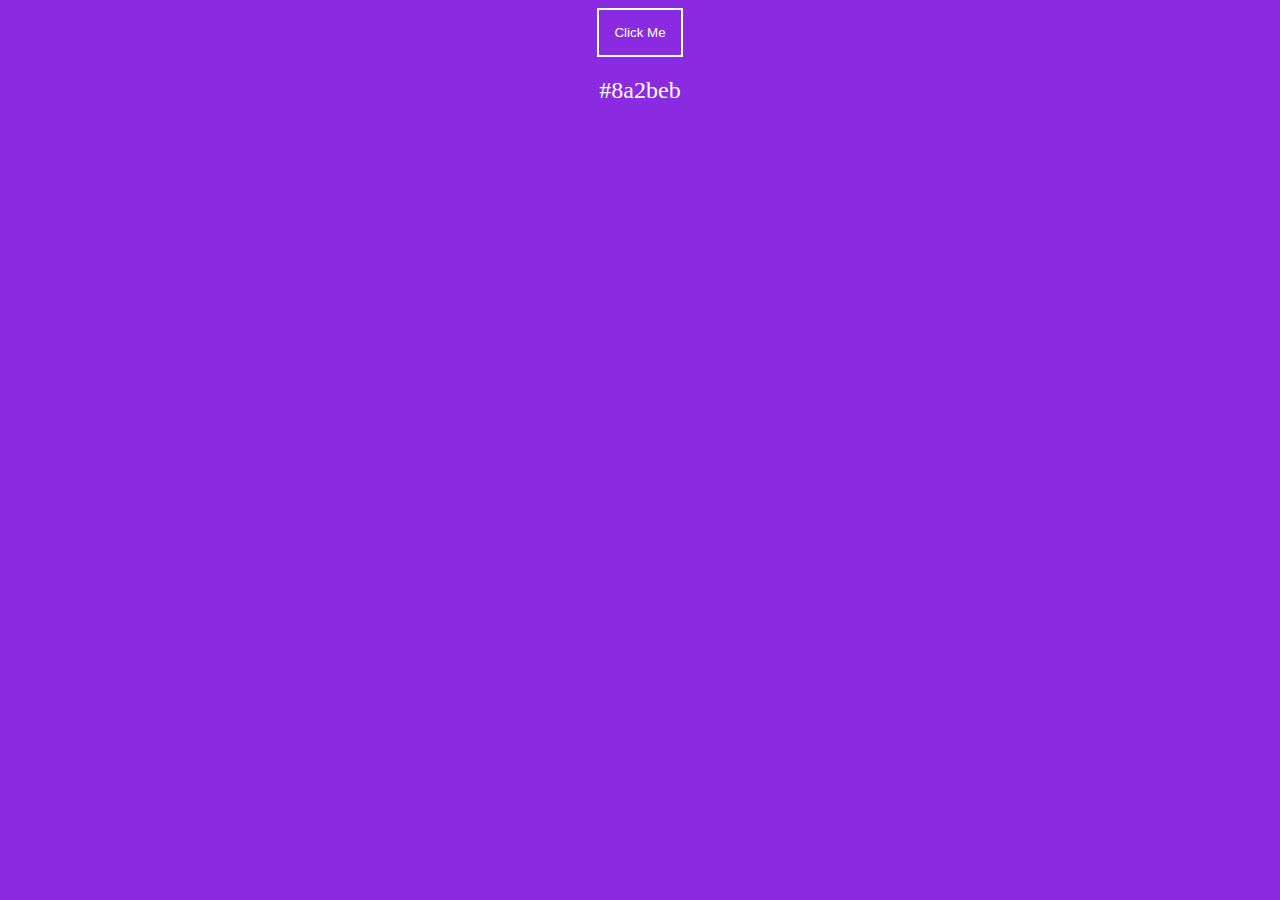
<file: js_4/index.html>
<!DOCTYPE html>
<html lang="en">
<head>
    <meta charset="UTF-8">
    <meta name="viewport" content="width=device-width, initial-scale=1.0">
    <title>BackGround-Color-Changer</title>
    <link rel="stylesheet" href="style.css">
</head>
<body>

   <button id="btn">Click Me</button>
   <h2 id="hexCode">#8a2beb</h2>


<script src="js.js"></script>
</body>

</html>
</file>
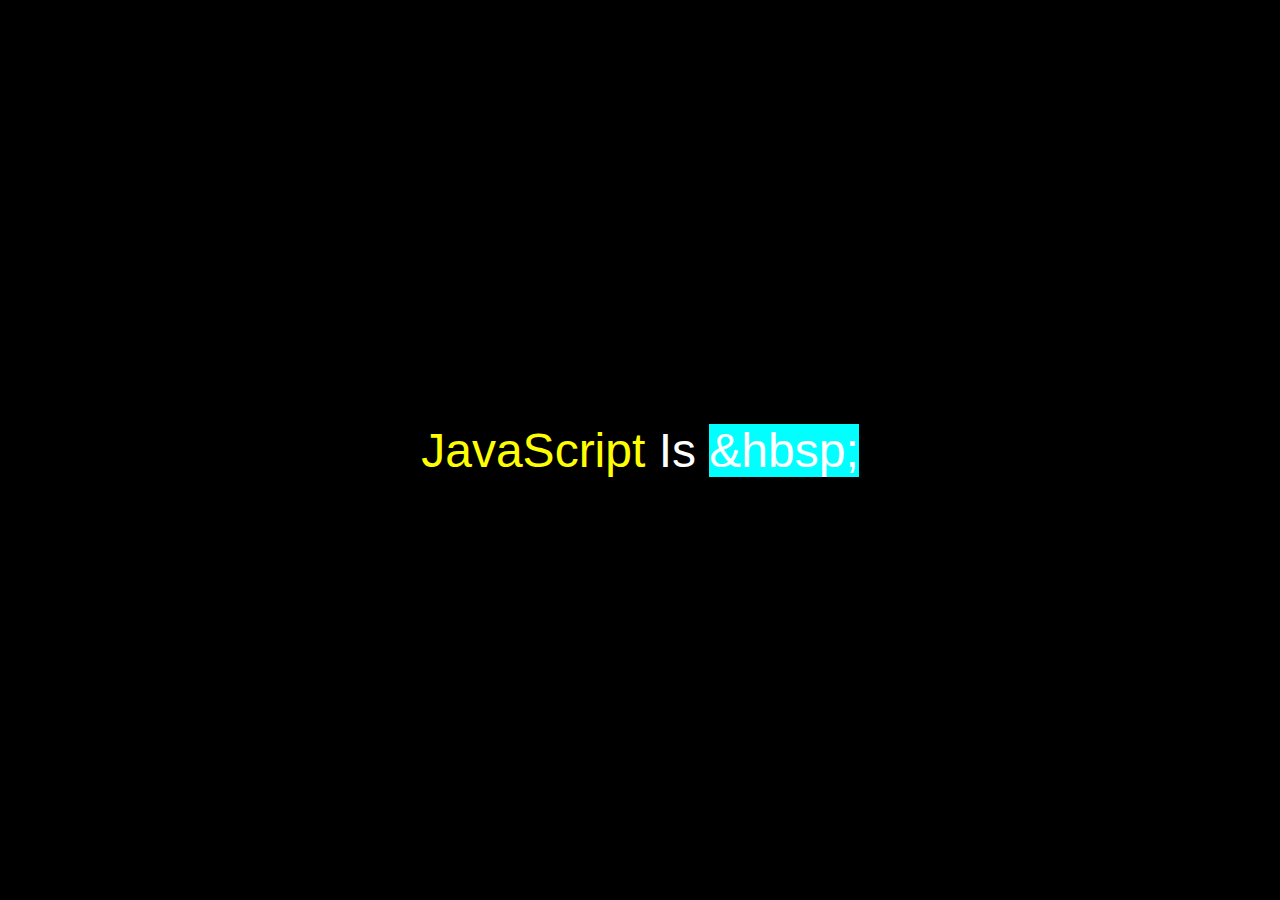
<file: js_5/index.html>
<!DOCTYPE html>
<html lang="en">
<head>
    <meta charset="UTF-8">
    <meta name="viewport" content="width=device-width, initial-scale=1.0">
    <title>Text-Changer</title>
  <link rel="stylesheet" href="style.css">
</head>
<body>

<p>
    <span class="js">JavaScript</span> Is
    <span class="typed-text"></span>
    <span class="cursor">&hbsp;</span>
</p>

<script src="js.js"></script>
</body>

</html>
</file>
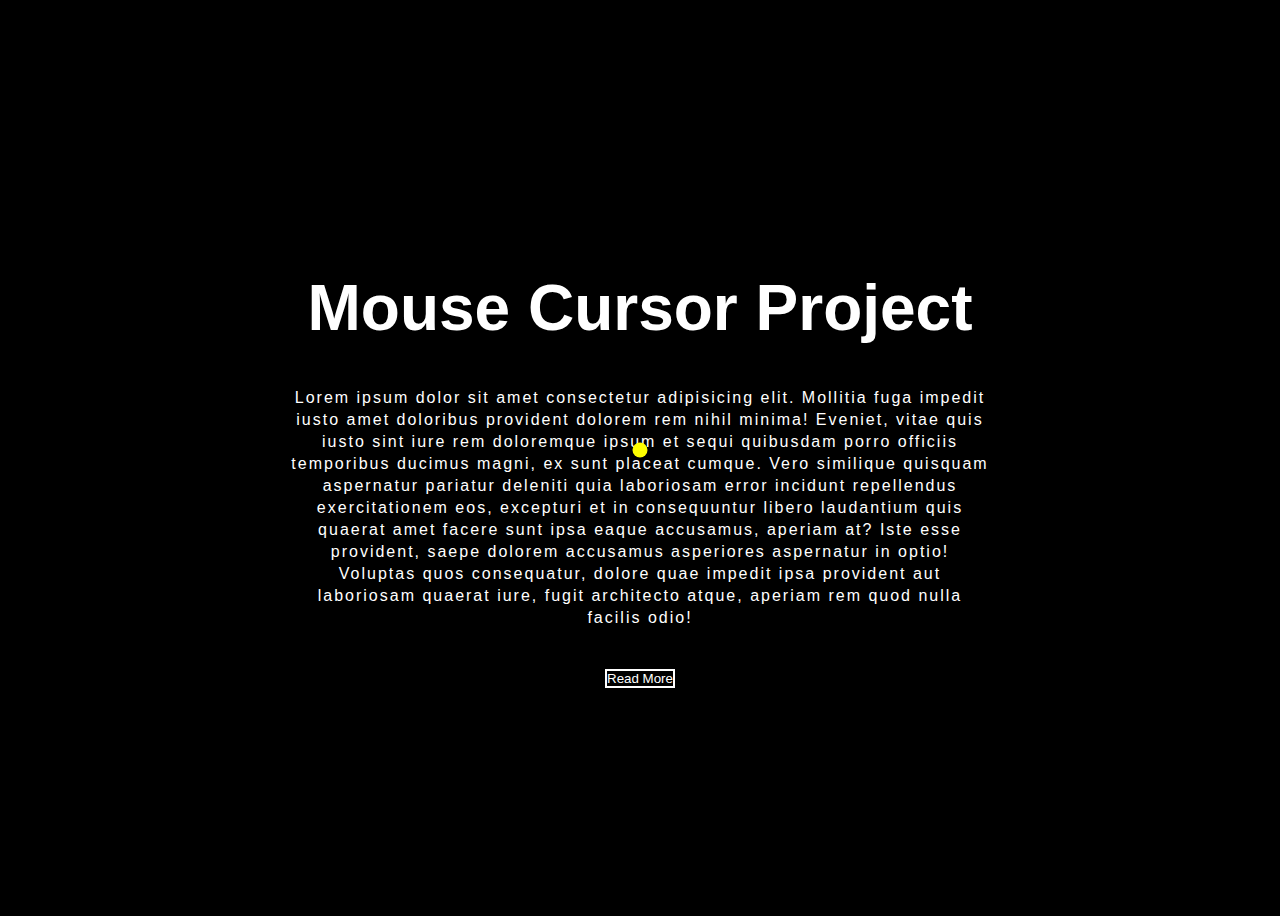
<file: js_6/index.html>
<!DOCTYPE html>
<html lang="en">
<head>
    <meta charset="UTF-8">
    <meta name="viewport" content="width=device-width, initial-scale=1.0">
    <title>Cursor</title>
  <link rel="stylesheet" href="style.css">
</head>
<body>

<div class="cursor"></div>
<div class="container">
    <h1>Mouse Cursor Project</h1>

   <p>
       Lorem ipsum dolor sit amet consectetur adipisicing elit. Mollitia fuga impedit iusto amet doloribus provident dolorem rem nihil minima! Eveniet, vitae quis iusto sint iure rem doloremque ipsum et sequi quibusdam porro officiis temporibus ducimus magni, ex sunt placeat cumque. Vero similique quisquam
       aspernatur pariatur deleniti quia laboriosam error incidunt repellendus exercitationem eos,
       excepturi et in consequuntur libero laudantium quis quaerat amet facere sunt ipsa eaque accusamus, aperiam at?
       Iste esse provident, saepe dolorem accusamus asperiores aspernatur in optio! Voluptas quos consequatur, dolore quae impedit ipsa provident aut laboriosam quaerat iure, fugit architecto atque, aperiam rem quod nulla facilis odio!
   </p>
    <button>Read More</button>
</div>


<script src="js.js"></script>
</body>
</html>
</file>
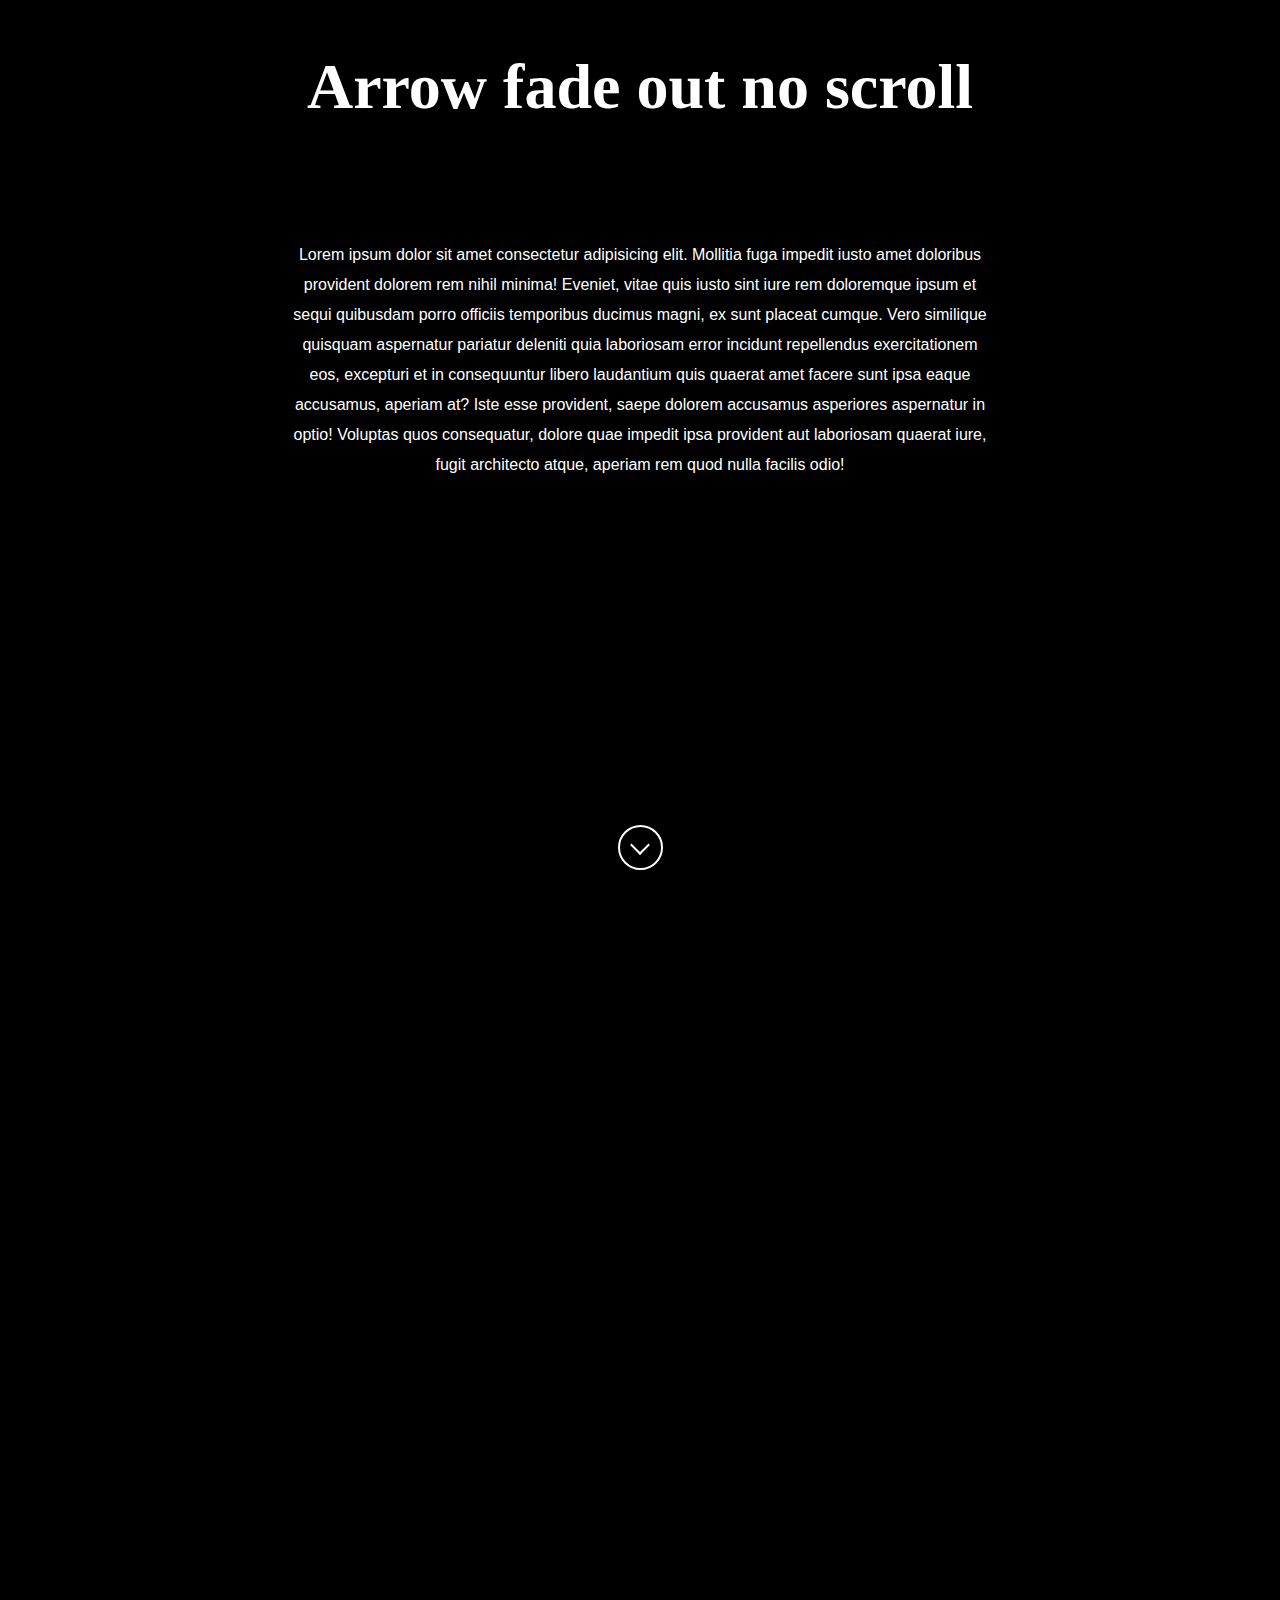
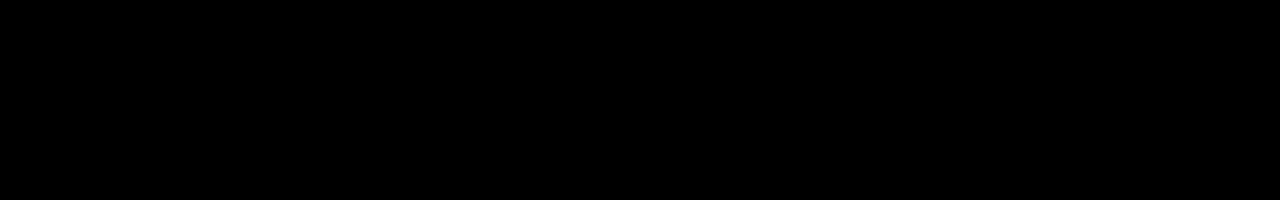
<file: Test/js_10/index.html>
<!DOCTYPE html>
<html lang="en">
<head>
    <meta charset="UTF-8">
    <title>Fade-out</title>
    <link rel="stylesheet" href="style.css">
</head>
<body>

 <div class="container">
     <h1>Arrow fade out no scroll</h1>
     <p>
         Lorem ipsum dolor sit amet consectetur adipisicing elit. Mollitia fuga impedit iusto amet doloribus provident dolorem rem nihil minima! Eveniet, vitae quis iusto sint iure rem doloremque ipsum et sequi quibusdam porro officiis temporibus ducimus magni, ex sunt placeat cumque. Vero similique quisquam
         aspernatur pariatur deleniti quia laboriosam error incidunt repellendus exercitationem eos,
         excepturi et in consequuntur libero laudantium quis quaerat amet facere sunt ipsa eaque accusamus, aperiam at?
         Iste esse provident, saepe dolorem accusamus asperiores aspernatur in optio! Voluptas quos consequatur, dolore quae impedit ipsa provident aut laboriosam quaerat iure, fugit architecto atque, aperiam rem quod nulla facilis odio!
     </p>

     <div class="arrow" id="arrow"></div>

 </div>

<script src="js.js"></script>
</body>
</html>
</file>
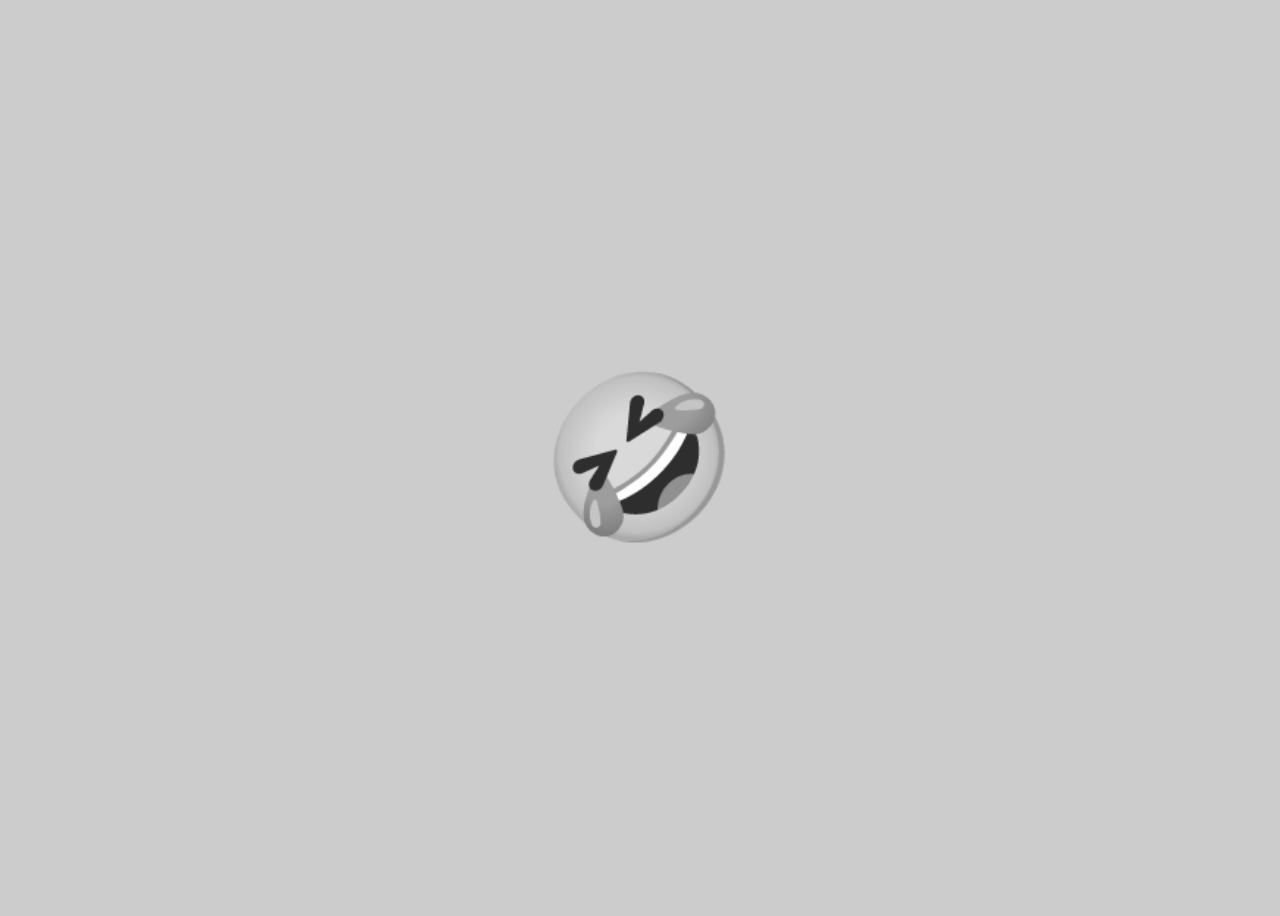
<file: Test/js_9/index.html>
<!DOCTYPE html>
<html lang="en">
<head>
    <meta charset="UTF-8">
    <title>Emoji-Changer</title>
  <link rel="stylesheet" href="style.css">
</head>
<body>
   <div id="emoji">🤣</div>
<script src="js.js"></script>
</body>
</html>
</file>
<file: css_1/style.css>
*{
   margin: 0;
    padding: 0;
    box-sizing: border-box;
}

body{
    background: #3a5a8f;
}
#wrapper{
   display: flex;
    justify-content: center;
    align-items: center;
    min-height: 100vh;

}

#wrapper .loader{
    display: flex;
    justify-content: space-between;
    padding: 0 20px;
}

.loader .loading {
    background: #fff;
    width: 30px;
    height: 30px;
    border-radius: 50%;
    margin: 0 10px;
    animation: load 0.8s ease infinite;
}

.loader .loading.one{
   animation-delay: 0.3s;
}
.loader .loading.two{
    animation-delay: 0.5s;
}
.loader .loading.three{
    animation-delay: 0.6s;
}
.loader .loading.four{
    animation-delay: 0.7s;
}

@keyframes load {
    0%{
        width: 30px;
        height: 30px;
    }
   50%{
        width: 20px;
        height: 20px;
    }
}
</file>
<file: js_1/style.css>
*{
    padding: 0;
  margin: 0;
}

body{
    height: 100vh;
    font-family: sans-serif;
    background: black;
    color: white;
}
#content{
    padding: 4rem;
}
section{
    border: 2px solid white;
    margin: 20px 0;
    padding: 20px;
}
section h1{
    margin: 10px 0;
}

.scroll-indicator{
    height: 5px;
    width: calc(100% - 6em);
    position: fixed;
    top: 10px;
    left: 3em;
    border-radius: 3px;
}
.scroll-indicator .progress{
    height: 100%;
    width: 0;
    border-radius: 3px;
    background: linear-gradient(30deg, aqua ,purple );
    transition: width 0.1s;
}
</file>
<file: js_2/style.css>
*{
    box-sizing: border-box;
    margin: 0;
    padding: 0;
}
:root{
    --main-color:red
}
body{
    display: flex;
    justify-content: center;
    align-items: center;
    height: 100vh;
    background: rgb(7,7,20);
}

#grey-heart{
    background: white;
    display: flex;
    justify-content: center;
    align-items: center;
    width: 100px;
    height: 100px;
    position: relative;
    top: 0;
    transform: rotate(-45deg);

}
#grey-heart:before,
#grey-heart:after{
    content: "";
    background: #ccc;
    border-radius: 50%;
    height: 100px;
    width: 100px;
    position: absolute;
}
#grey-heart:before{
    top: -50px;
    left: 0;

}
#grey-heart:after{
    left: 50px;
    top: 0;

}

#red-heart{
   background: var(--main-color);
    display: flex;
    justify-content: center;
    align-items: center;
    height: 100px;
    width: 100px;
    position: absolute;
    visibility: hidden;
}
#red-heart:before,
#red-heart:after{
    content: "";
    background: var(--main-color);
    border-radius: 50%;
    width: 100px;
    height: 100px;
    transform: rotate(-45deg);
    position: absolute;
    visibility: hidden;
}

#red-heart:before{
    top: -50px;
    left: 0;

}

#red-heart:after{
    left: 50px;
    top: 0;
}

#red-heart.animation{
  animation: identifer 0.9s linear;
    visibility: visible;
}

#red-heart.fill-color{
    background: red;
}

@keyframes  identifer {

    100%{
        transform: scale(1.7) rotate(-45deg);
        opacity: 0;
    }
    
}
</file>
<file: js_4/style.css>
body{
    background: blueviolet;
    min-height: 90vh;
    display: flex;
    flex-direction: column ;
    align-items: center;
    transition: 0.3s cubic-bezier(0.215,0.61,0.35,1);

}

h2{
    color: #fff;
    font-weight: 200;
}

button{
    padding: 15px;
    background: transparent;
    border: 2px solid white;
    color: #fff;
    transition: 0.8s cubic-bezier(0.175,0.885,0.32,1.275);

}

button:hover{
    background: #fff;
    color: #000;
    cursor: pointer;

}
</file>
<file: js_5/style.css>
*{
 padding: 0;
    margin: 0;
    box-sizing: border-box;
}

body{
    display: flex;
    justify-content: center;
    align-items: center;
    height: 100vh;
    font-family: sans-serif;
    background: #000;
    color: #fff;
}

p{
    font-size: 3rem;

}

.js{
    color: yellow;
}

.typed-text{
    color: aqua;
}

.cursor{
    background: aqua;
}
</file>
<file: js_6/style.css>
body{
    height: 100vh;
    background: #000;
    display: flex;
    flex-direction: column;
    justify-content: center;
    align-items: center;
}

.container{
    text-align: center;
    margin: 0 auto;

}

h1{
    color: #fff;
    font-size: 4rem;
    font-family: sans-serif;

}

p{
    color: #fff;
    max-width: 700px;
    font-family: sans-serif;
    letter-spacing: 2px;
    line-height: 22px;
    margin-bottom: 40px;
}

button{
    padding: 0;
    margin: 0;
    border: transparent;
    background: transparent;
    color: #fff;
    border: 2px solid white;


}

/*js*/
div.cursor{
    position:absolute;
    top: 50%;
    left: 50%;
    width: 15px;
    height: 15px;
    background: yellow;
    border-radius : 50% ;
    transform: translate(-50%,-50%);

}
</file>
<file: Test/js_10/style.css>
*{
    box-sizing: border-box;
    margin: 0;
    padding: 0;
}

html,body{
    width: 100%;
    height: 200vh;
    background: black;
}
.container{
    display: flex;
    flex-direction: column;
    justify-content: center;
    align-items: center;
    color: #fff;

}

p{
    max-width: 700px ;
    text-align: center;
    margin: 20px;
    font-family: sans-serif;
    line-height: 30px;
}

h1{
    margin-top: 50px;
    color: #fff;
    text-align: center;
    font-size: 4rem;
    margin-bottom: 6rem;
}

.arrow{
   width: 45px;
    height: 45px;
    border: 2px solid white;
    border-radius: 50%;
    position: absolute;
    bottom: 30px;
    margin: auto;
    transition: ease-in;
    animation: bounce 1.5s infinite;
}

.arrow:before{
    content: "";
    position: absolute;
    top: 11px;
    left: 13px;
    width: 12px;
    height: 12px;
    border-left: 2px solid #fafafa;
    border-bottom: 2px solid #fafafa;
    transform: rotate(-45deg);


}

@keyframes bounce {
    0%{
      transform: translate(0);
    }
    20%{
       transform: translateY(15px);
    }

    40%{
        transform: translate(0);
    }
}



@-webkit-keyframes bounce {
    0%{
        transform: translate(0);
    }
    20%{
        transform: translateY(15px);
    }

    40%{
        transform: translate(0);
    }
}

.fade-in{
    opacity: 1;
    transition: 1s all ease-in;
}
.fade-out{
    opacity: 0;
    transition: 1s all ease-out;
}
</file>
<file: Test/js_9/style.css>
body{
    height: 100vh;
    display: flex;
    flex-direction: column;
    justify-content: center;
    align-items: center;
    background: #ccc;
}

#emoji{
    font-size: 10rem;
    filter: grayscale(1);
    transition-property: transfrom,filter;
    transition-duration: 200ms;
    cursor: pointer;
}

#emoji:hover{
    transform: scale(1.3);
    filter: grayscale(0);
}
</file>
